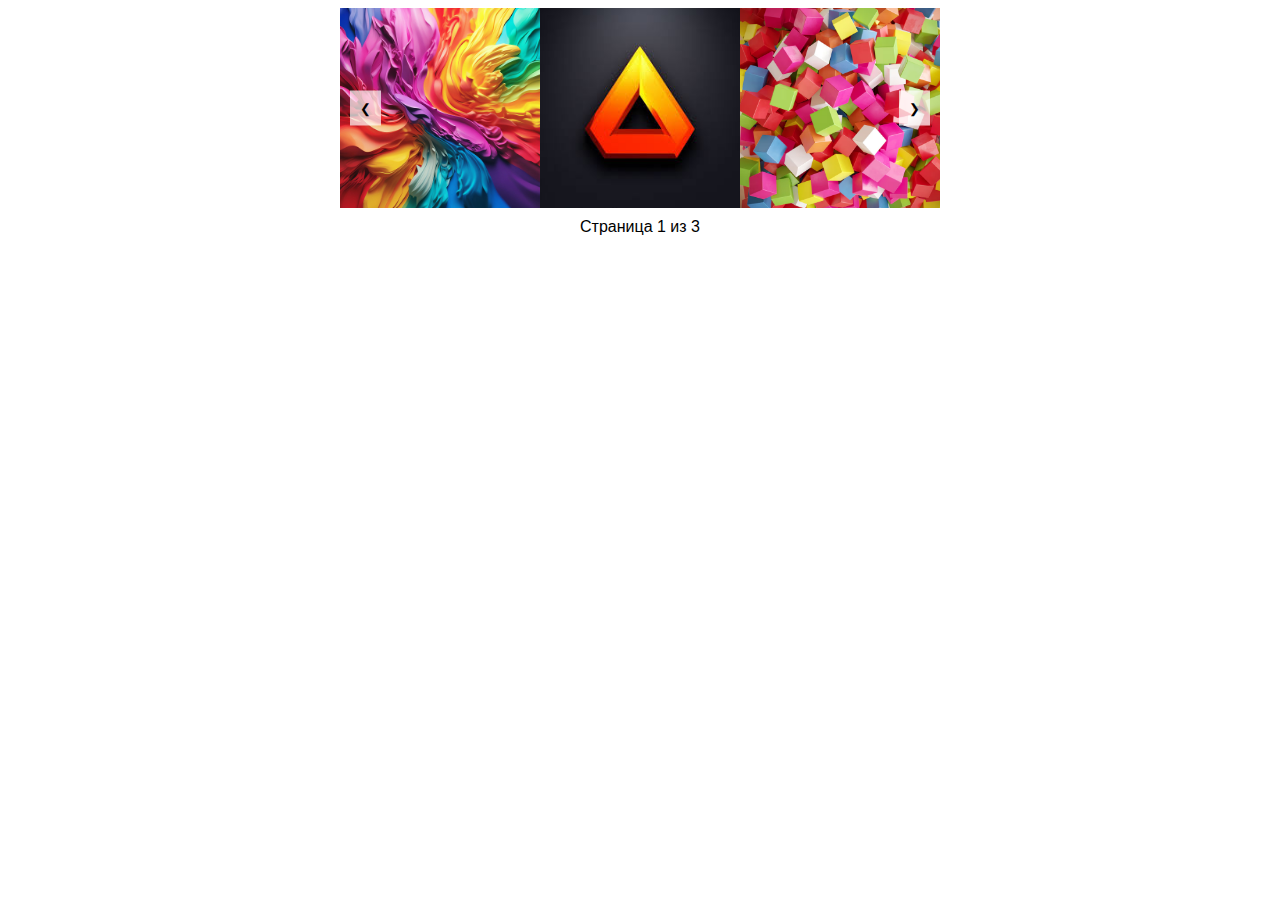
<file: Task7/Webeb/E3/Web/Awsd/Index.html>
<!DOCTYPE html>
<html lang="ru">

<head>
    <meta charset="UTF-8">
    <meta name="viewport" content="width=device-width, initial-scale=1.0">
    <link rel="stylesheet" href="style.css">
    <title>Галерея</title>
</head>

<body>
    <div class="slider">
        <div class="slides" id="slides">
            <div class="slide"><img src="img1.png" alt="Фото 1"></div>
            <div class="slide"><img src="img2.png" alt="Фото 2"></div>
            <div class="slide"><img src="img3.png" alt="Фото 3"></div>
            <div class="slide"><img src="img4.png" alt="Фото 4"></div>
            <div class="slide"><img src="img5.png" alt="Фото 5"></div>
            <div class="slide"><img src="img6.png" alt="Фото 6"></div>
            <div class="slide"><img src="img7.png" alt="Фото 7"></div>
            <div class="slide"><img src="img8.png" alt="Фото 8"></div>
        </div>
        <button class="arrow right" onclick="moveSlide(1)">&#10095;</button>
        <button class="arrow left" onclick="moveSlide(-1)">&#10094;</button>
    </div>
    <div class="pager" id="pager">Страница 1 из 3</div>
    <script src="script.js"></script>
</body>

</html>
</file>
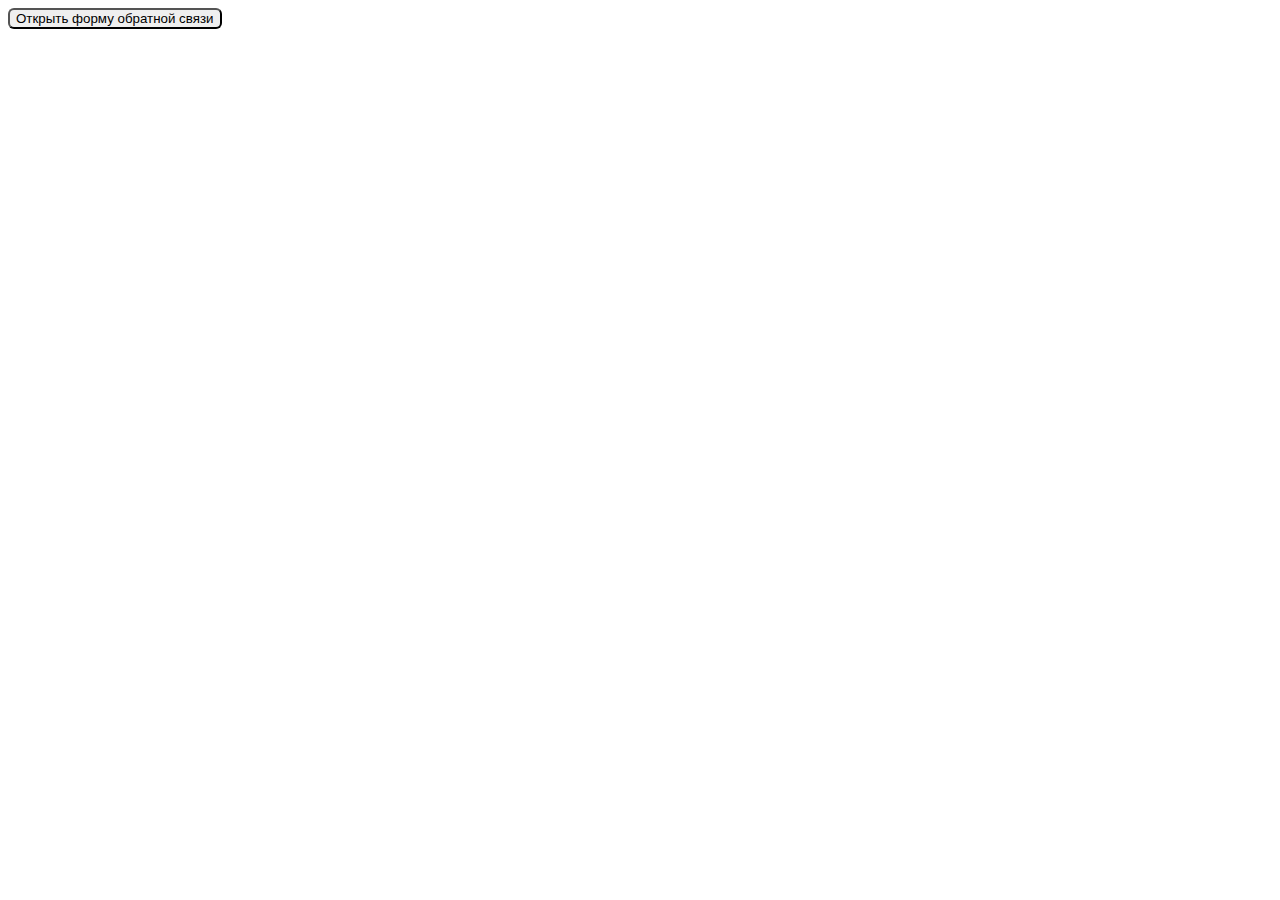
<file: Task8/Webeb/E3/Web/Awsd/Index.html>
<!DOCTYPE html>
<html lang="ru">
<head>
    <meta charset="UTF-8">
    <meta name="viewport" content="width=device-width, initial-scale=1.0">
    <title>Форма обратной связи</title>
    <link rel="stylesheet" href="style.css">
</head>
<body>
    <button id="openFormBtn">Открыть форму обратной связи</button>

    <div id="feedbackPopup" class="popup">
        <div class="popup-content">
            <span class="close" id="closeFormBtn">&times;</span>
            <h2>Обратная связь</h2>
            <form id="feedbackForm">
                <label for="fullName">ФИО:</label>
                <input type="text" id="fullName" required>

                <label for="email">Email:</label>
                <input type="email" id="email" required>

                <label for="phone">Телефон:</label>
                <input type="tel" id="phone" required>

                <label for="organization">Организация:</label>
                <input type="text" id="organization">

                <label for="message">Сообщение:</label>
                <textarea id="message" required></textarea>

                <label>
                    <input type="checkbox" id="consent" required>
                    Согласен с политикой обработки персональных данных
                </label>

                <button type="submit">Отправить</button>
            </form>
            <div id="responseMessage"></div>
        </div>
    </div>

    <script src="script.js"></script>
</body>
</html>
</file>
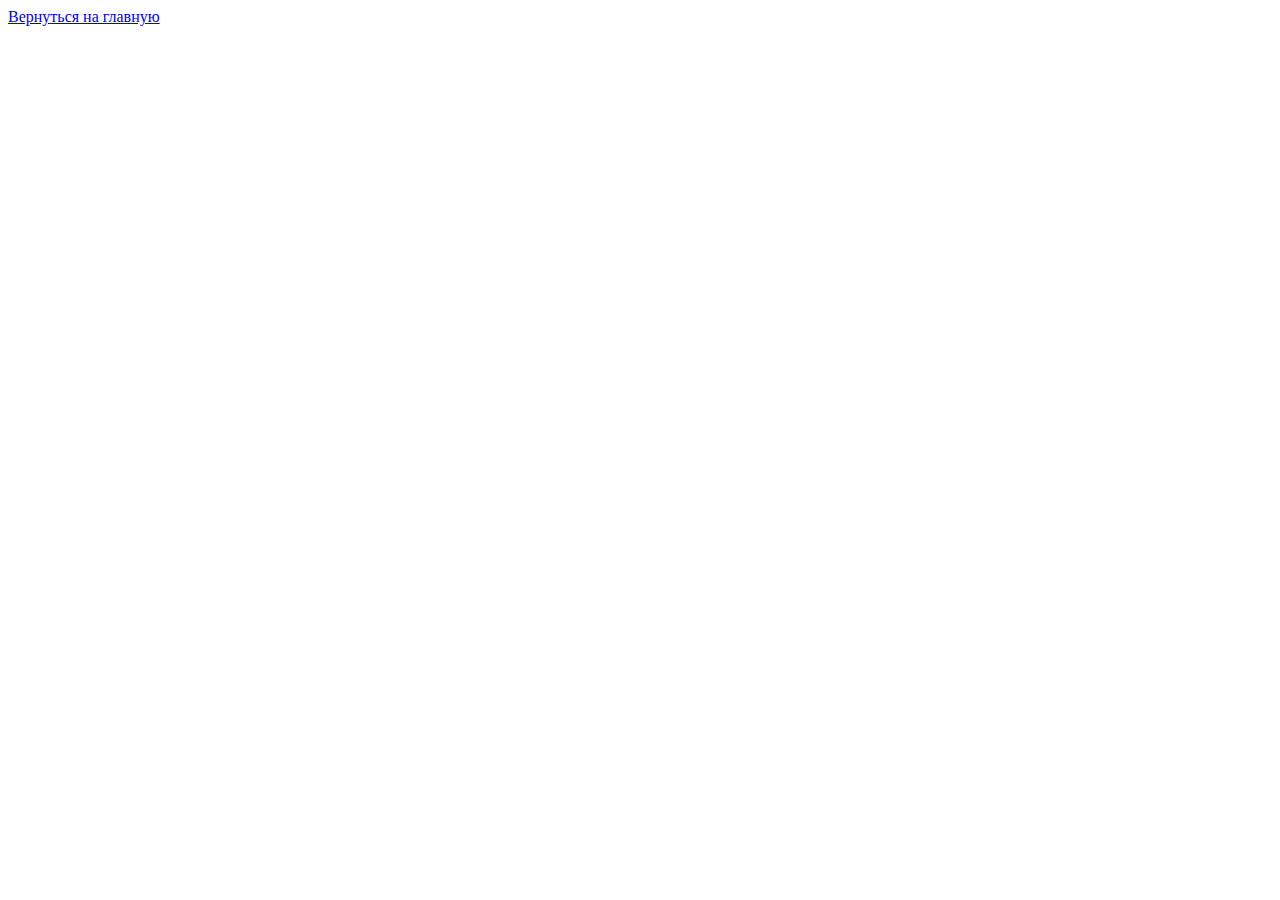
<file: Webeb/E3/p1.html>
<!DOCTYPE html>
<html lang="en">
<head>
    <meta charset="UTF-8">
    <meta name="viewport" content="width=device-width, initial-scale=1.0">
    <title>Внутренняя</title>
</head>
<body>
    <a><a href="Web/Awsd/Index.html">Вернуться на главную</a>
</body>
</html>
</file>
<file: Task7/Webeb/E3/Web/Awsd/style.css>
body {
  font-family: Arial, sans-serif;
}
.slider {
  position: relative;
  overflow: hidden;
  width: 100%;
  max-width: 600px;
  margin: auto;
}
.slides {
  display: flex;
  transition: transform 0.5s ease;
}
.slide {
  min-width: 33.33%; 
  box-sizing: border-box;
}
img {
  width: 100%;
  height: auto;
  display: block;
}
.arrow {
  position: absolute;
  top: 50%;
  transform: translateY(-50%);
  background-color: rgba(255, 255, 255, 0.7);
  border: none;
  cursor: pointer;
  padding: 10px;
}
.arrow.left {
  left: 10px;
}
.arrow.right {
  right: 10px;
}
.pager {
  text-align: center;
  margin-top: 10px;
}
@media (max-width: 600px) {
  .slide {
      min-width: 100%; 
  }
}
</file>
<file: Task8/Webeb/E3/Web/Awsd/style.css>
body {
  font-family: Arial, sans-serif;
}

.popup {
  display: none;
  position: fixed;
  z-index: 1;
  left: 0;
  top: 0;
  width: 100%;
  height: 100%;
  overflow: auto;
  background-color: rgba(0, 0, 0, 0.5);
}

.popup-content {
  background-color: #fefefe;
  margin: 15% auto;
  padding: 20px;
  border: 1px solid #888;
  width: 80%;
  max-width: 500px;
}

h2
{
  position: relative;
  border-left: 50%;
}

label
{
  display: flex;
}

.close {
  color: #aaa;
  float: right;
  font-size: 28px;
  font-weight: bold;
}

.close:hover,
.close:focus {
  color: black;
  text-decoration: none;
  cursor: pointer;
}

button{
  border-radius: 6px;
}
</file>
